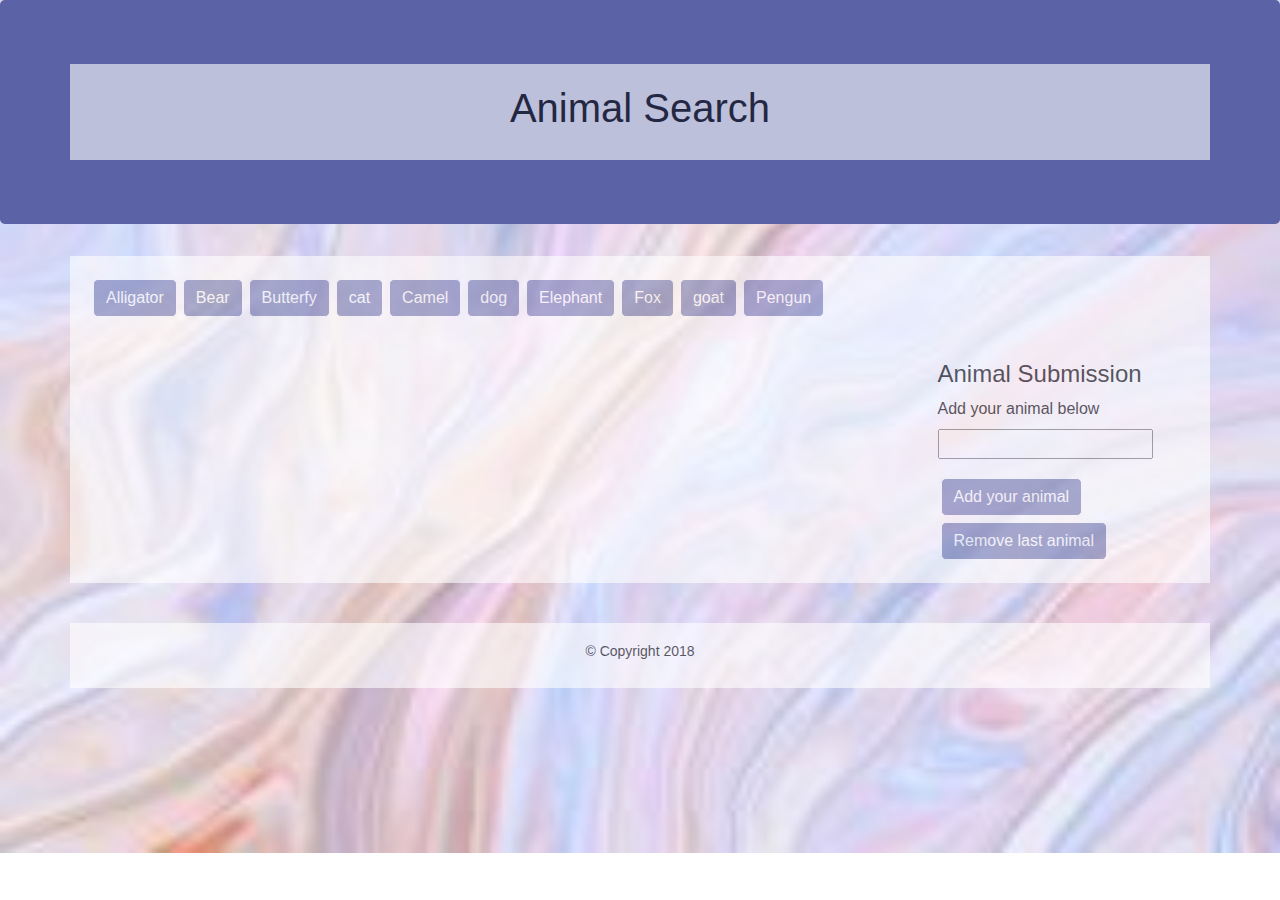
<file: index.html>
<!DOCTYPE html>
<html>

<head>
    <title>Animal Gifs</title>
    <!-- Latest compiled and minified CSS & JS -->
    <link rel="stylesheet" href="https://maxcdn.bootstrapcdn.com/bootstrap/4.0.0/css/bootstrap.min.css">
    <link rel="stylesheet" type="text/css" href="assets/css/style.css">
</head>

<body>
    <script src="https://code.jquery.com/jquery-2.1.3.min.js"></script>
    <!-- Header  -->
    <div class="jumbotron">
        <div class="container">
            <h1>Animal Search</h1>
        </div>
    </div>
    <!-- buttons -->
    <div id="gifButtonsView" class="container">
    </div>
    <!-- Main page container -->
    <div class="container">
        <div class="row">
            <div class="col-xs-9 col-sm-9 col-md-9 col-lg-9">
                <!-- Gifs view-->
                <div id="gifsView"></div>
            </div>
            <!-- Submission form -->
            <div class="col-xs-3 col-sm-3 col-md-3 col-lg-3">
                <form id="gif-form" role="form">
                    <h2>
                        <legend>Animal Submission</legend>
                    </h2>
                    <div class="form-group">
                        <label for="action-input">Add your animal below</label>
                        <input type="text" id="action-input">
                    </div>
                    <input id="addGif" type="submit" value="Add your animal" class="btn btn-primary">
                    <input id="removeGif" type="submit" value="Remove last animal" class="btn btn-prmary">
                </form>
            </div>
        </div>
    </div>
    </div>
    <footer>
        <div id="footer" class="container">
            <h3 id="copyright">&copy Copyright 2018</h3>
        </div>
    </footer>
    <script type="text/javascript" src="assets/javascript/giftastic.js"></script>
</body>
</html>
</file>
<file: assets/css/style.css>
body{
	background: url("../images/background.jpg");
	background-size: 100%;
    background-repeat: no-repeat;
    color: black;
    width: 100%;
}
* {
	box-sizing: border-box;
}
img { 
    height: 150px;
    width: 150px;
}
.btn {
    /* adding spacing between each button*/
    margin: 3px;
    background-color: #5b62a5;
    border-color: #fff;
    border-radius: 5px;
    color: #fff;
    opacity: 0.8;
}
.gifDiv{
    /* making the images go in one line rather than block & adding spacing between the images*/
    float: left;
    margin: 3px;
}
.container {
	background-color: #fff;
	opacity: 0.6;
    padding: 20px;
    width: 100% auto;
}
.jumbotron {
    background-color: #5b62a5;
}
.jumbotron .h1, .jumbotron h1 {
    text-align: center;
}
#copyright{
	font-size: 14px;
}
div#footer {
	clear: both;
	margin-top: 40px;
	position: center;
	bottom: 0;
	left: 0;
	text-align: center;
}
</file>
